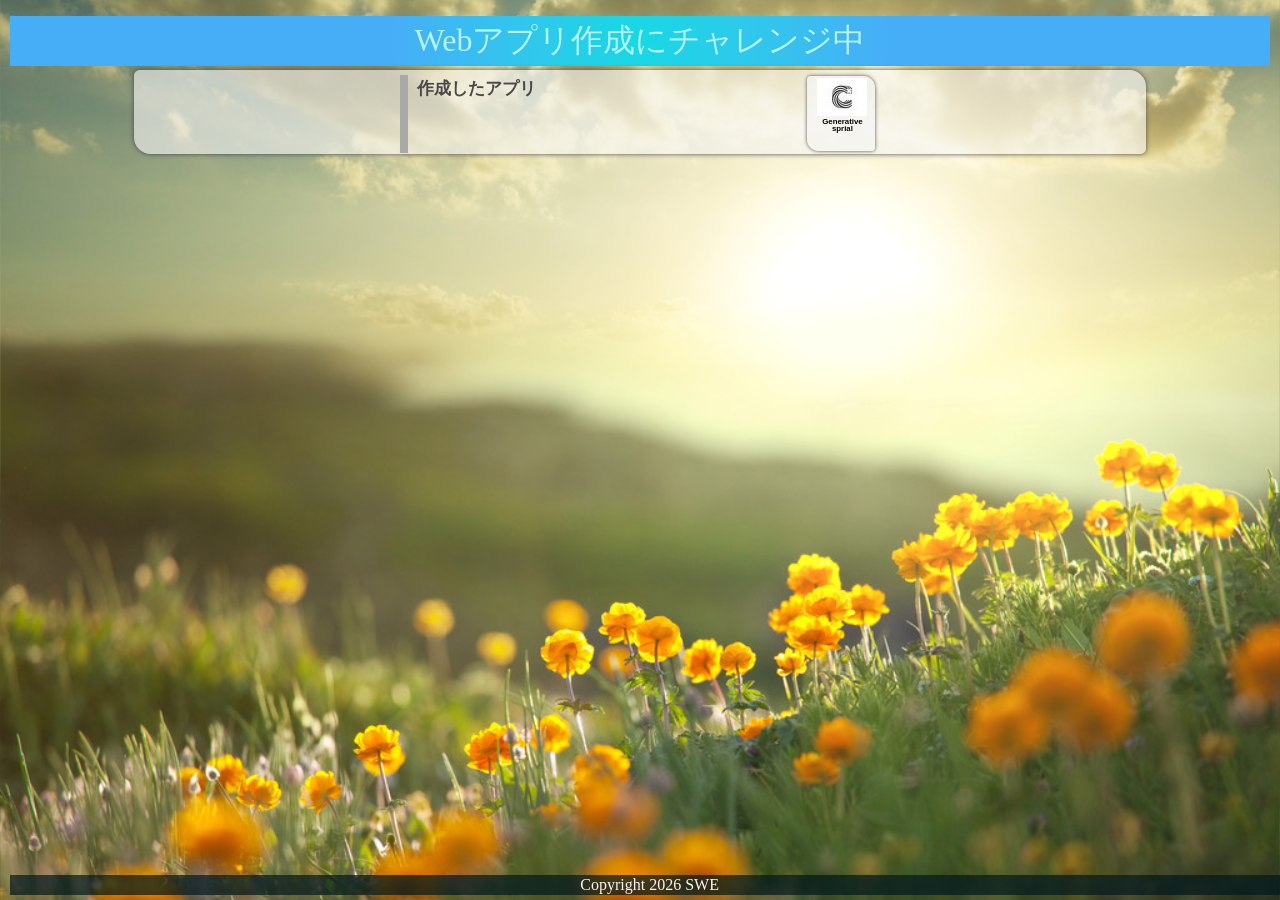
<file: index.html>
<!DOCTYPE html>
<html lang="ja">

<head>
  <meta charset="UTF-8">
  <meta name="viewport" content="width=device-width, initial-scale=1.0">
  <title>Generative sprial</title>
  <meta name="description" content="random colors">

  <link rel="stylesheet" href="css/index.css">
</head>

<body>
  <!-- 見出し（みだし） -->
  <header class="header">
    <h1>Webアプリ作成にチャレンジ中</h1>
  </header>

  <!-- 作成したアプリ -->
  <section class="container01">
    <h2>作成したアプリ</h2>
    <div class="game">

      <div class="container01">
        <div class="item01">
          <a href="./random/random_colors.html" title="ランダムの色が出てくる。"><img src="img/logo.jpg"alt="Generative sprial"><br>Generative sprial</a>
        </div>




        <div class="filler01"></div>
  </section>

  <!-- フッター -->
  <footer>
    <p>Copyright 2026 SWE</p>
  </footer>

</body>

</html>
</file>
<file: css/index.css>
@charset "utf-8";

html {
    /* ブラウザのデフォルトが16px                        */
    /* デフォルトの16pxの代わりに1emが10pxになるように調整 */
    font-size: 62.5%;
}

/* 「*」はユニバーサルセレクタ（すべての要素を対象にするセレクタ）でbox-sizing: border-box;を指定 */
/* この指定（してい）はborderとpaddingをボックスサイズ（widthとheight）の中に含めて算出するので、スタイリングがしやすい*/
*, *::before, *::after {
    box-sizing: border-box;
}

body{
    line-height: 1.5;
    color: rgb(73, 72, 72);
    font-size: 1.6rem; /* 16px */
    font-family: "Helvetica Neue",
    Arial,
    "Hiragino Kaku Gothic ProN",
    "Hiragino Sans",
    Meiryo,
    sans-serif;
    text-align: center;
    background-image: url(../img/stock-photo-meadow.jpg);
    background-size: cover;
    overflow: hidden;
}

header, footer, h1, h2, h3, p, div, .container01, .filler01 {
    margin: 0.2em 0em 0em 0em;
    padding: 0.1em;
}

/*****************************/
/* 見出し（みだし）           */
/*****************************/
h1 {
    font: 2em Rajdhani, "Noto Sans JP";
    color: rgb(181, 242, 252);
    background-image: radial-gradient(circle 248px at center, #16d9e3 0%, #30c7ec 47%, #46aef7 100%);
}

h2{
    padding-left: 0.5em;
    border-left: solid 0.5em darkgray;
    text-align: left;
}

/*****************************/
/* ページ                    */
/*****************************/
.wrapper {
    position: relative;/*相対位置*/
    max-width: 100vw;  /*すべての要素をbox-sizing:border-boxとしているので全て含めてmin-width:100vwに*/
    min-height: 100vh; /*すべての要素をbox-sizing:border-boxとしているので全て含めてmin-height:100vhに*/
    margin: 0;
    padding: 0;
    padding-bottom: 23px;/*footer+paddingの高さ*/
    text-align: center;
}
/*****************************/
/* セクション(section)        */
/*****************************/
.container01 {
    margin-right: auto;
    margin-left: auto;
    padding-left: 0.5em;
    width: 80%;
    border-radius: 0.5em 1.5em;
    background-color:rgba(245, 245, 245, 0.6);
    box-shadow:0 0 0.5em rgb(73, 72, 72);
}
main > p {
    font: 1.2em bold;
}

/*****************************/
/* アンカー(anchor)           */
/*****************************/
a {
    color: black;
    font-weight: 900;
    text-decoration: none;
        /* https://developer.mozilla.org/ja/docs/Web/CSS/text-decoration */
}

/* mouseoverでグレースケール */
a:hover{
    opacity: 0.5;
    filter: grayscale(100%);
}

/*****************************/
/* container  item           */
/*****************************/
.container01 {
    display: flex;
        /*https://developer.mozilla.org/ja/docs/Web/CSS/CSS_Flexible_Box_Layout*/
    flex-wrap:wrap;
        /*https://developer.mozilla.org/ja/docs/Web/CSS/flex-wrap*/
    justify-content: space-evenly;
        /*https://developer.mozilla.org/ja/docs/Web/CSS/justify-content*/
    font-size: 0.7em;
}

.item01{
    position: center;
    width: 10em;
    height: 9em;
    margin: 0;
    line-height: 1em;
    overflow: hidden;
}




/*****************************/
/* フッター                   */
/*****************************/
footer> p {
    position: absolute;/*←絶対位置*/
    bottom: 5px; /*下に固定*/
    width: 100%;
    margin: 0px;
    padding: 1px;
    color: whitesmoke;
    font: 1em Rajdhani;
    text-align: center;
    background: rgba(1, 24, 31, 0.7);
}
/*******************************************************/
/* レスポンシブ対応　メディアクエリを使ってCSSを切り替える */
/* https://www.design-memo.com/coding/css-media-queries */
/* mobileのときのスタイル */
/*******************************************************/
@media screen and (max-width: 480px) {
    body{
        background-size: auto 1000px;
    }
}
</file>
